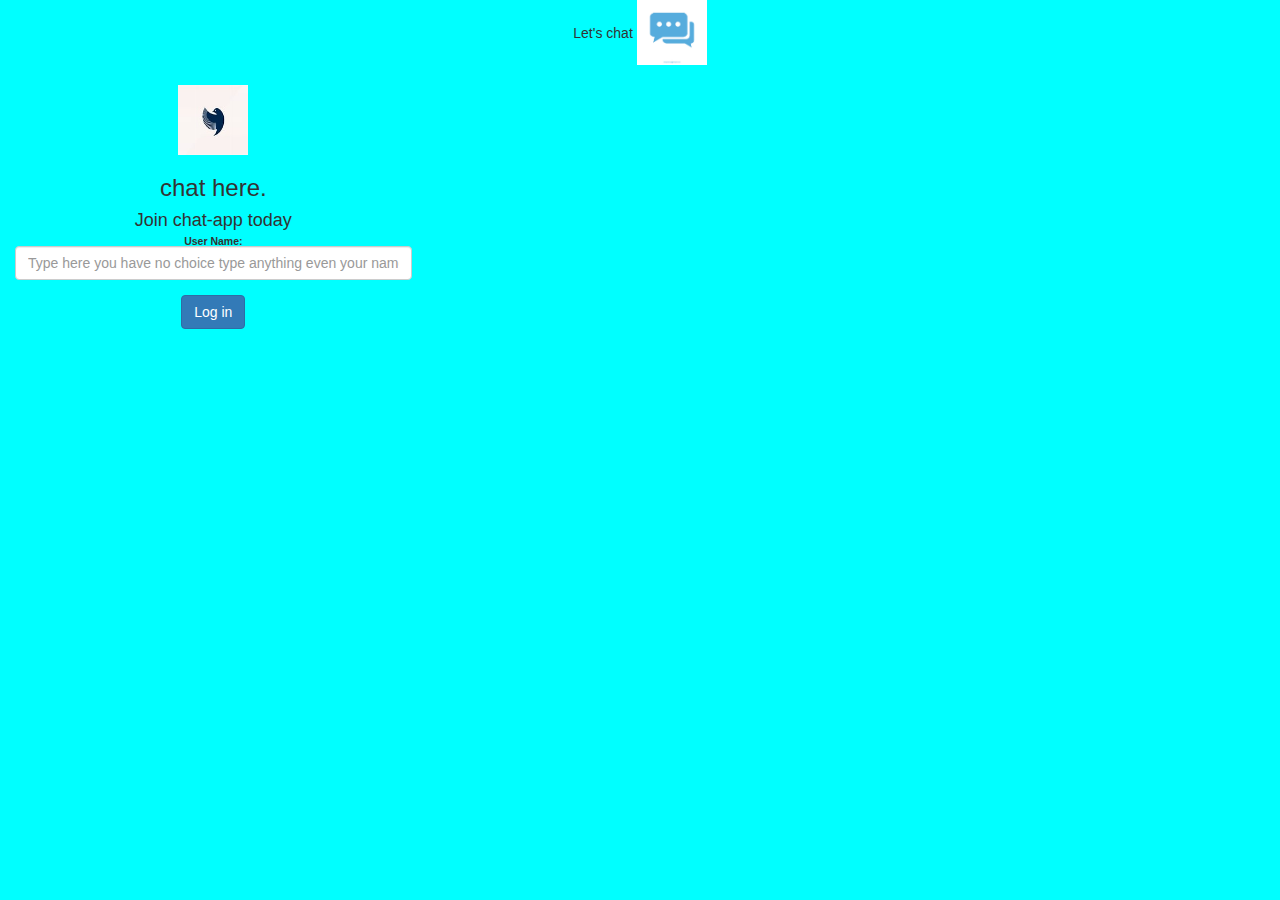
<file: New folder/index.html>
<!DOCTYPE html>
<html>
<head>
	<title>Chat</title>
<link href="https://fonts.googleapis.com/css?family=Yeon+Sung&display=swap" rel="stylesheet"><meta name="viewport" content="width=device-width, initial-scale=1">

<link rel="stylesheet" href="https://maxcdn.bootstrapcdn.com/bootstrap/3.4.0/css/bootstrap.min.css">
<script src="https://ajax.googleapis.com/ajax/libs/jquery/3.4.1/jquery.min.js"></script>
<script src="https://maxcdn.bootstrapcdn.com/bootstrap/3.4.0/js/bootstrap.min.js"></script>

<link rel="stylesheet" type="text/css" href="style.css">
<script src="main.js"></script>
</head>
<body>
<center>

		Let's chat	<sup>
	<img src="m2.png">
	<h1 class="header">	
	</sup>
</h1>
	<div class="col-lg-4 col-md-6 col-sm-6 col-xs-11 login_div">
	<img src="th.png" class="logo">
		<h3 >chat here.</h3>
		<h4 >Join chat-app today</h4>
		<div class="form-group">
		  <label >User Name:</label>
        
        <input type="text" id="user_name" class="form-control" placeholder="Type here you have no choice type anything even your name!">

		</div>
		<button id="login_button" class="btn btn-primary" onclick="addUser();">Log in</button>
		<br><br>
	</div>
</center>
</body>
</html>
</file>
<file: New folder/style.css>
.input_div_message_page
{
	position: fixed;bottom: 0px;width: 100%;background: rgba(0, 240, 80, 0.8);
}
.input_div_message_page label
{
	color: black;
}
.input_div_message_page #msg
{
	width: 80%;
}
.input_div_message_page button
{
	margin-top: 15px;
	width: 50%; 
}
.color_white
{
	color: rgb(55, 129, 226)
}

.user_tick
{
	width:20px;
}
.message_h4
{
	padding-left:5px;color:grey;
}
img
{height: 70px;
width: 70px;
}
body{
    text-align: center;
	background: center;
	background-color: aqua;
}
div{
	text-align: center;
}
</file>
